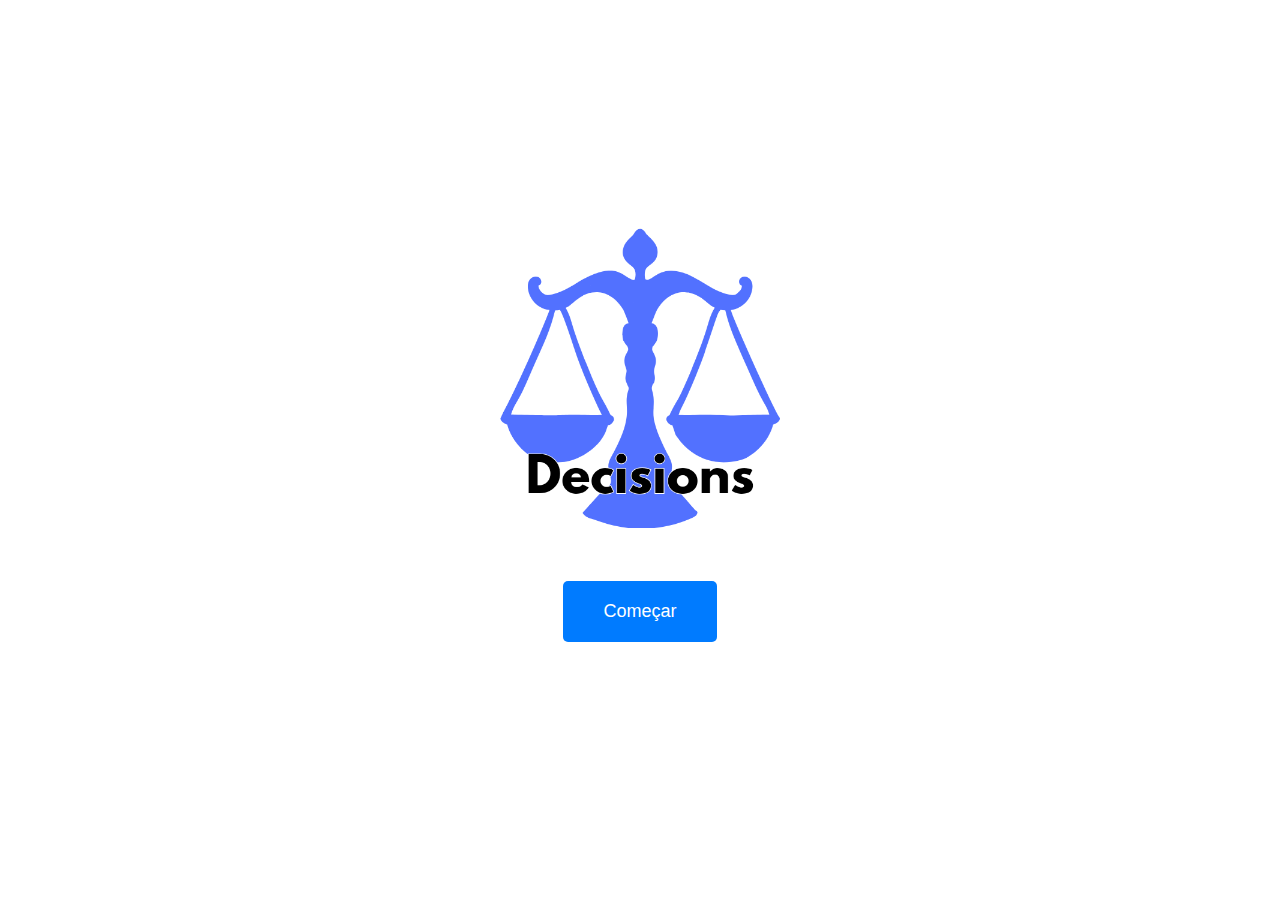
<file: app/templates/index.html>
<!DOCTYPE html>
<html lang="pt-BR">
<head>
    <meta charset="UTF-8">
    <meta name="viewport" content="width=device-width, initial-scale=1.0">
    <title>Decisions</title>
    <link rel="stylesheet" href="../static/styles.css">
</head>
<body>
    <div class="icon">
        <img class="img" src="../static/logo.png" alt="">
    </div>
    
    <a href="/login/">
        <button class="button">
            Começar
        </button>
    </a>

</body>
</html>
</file>
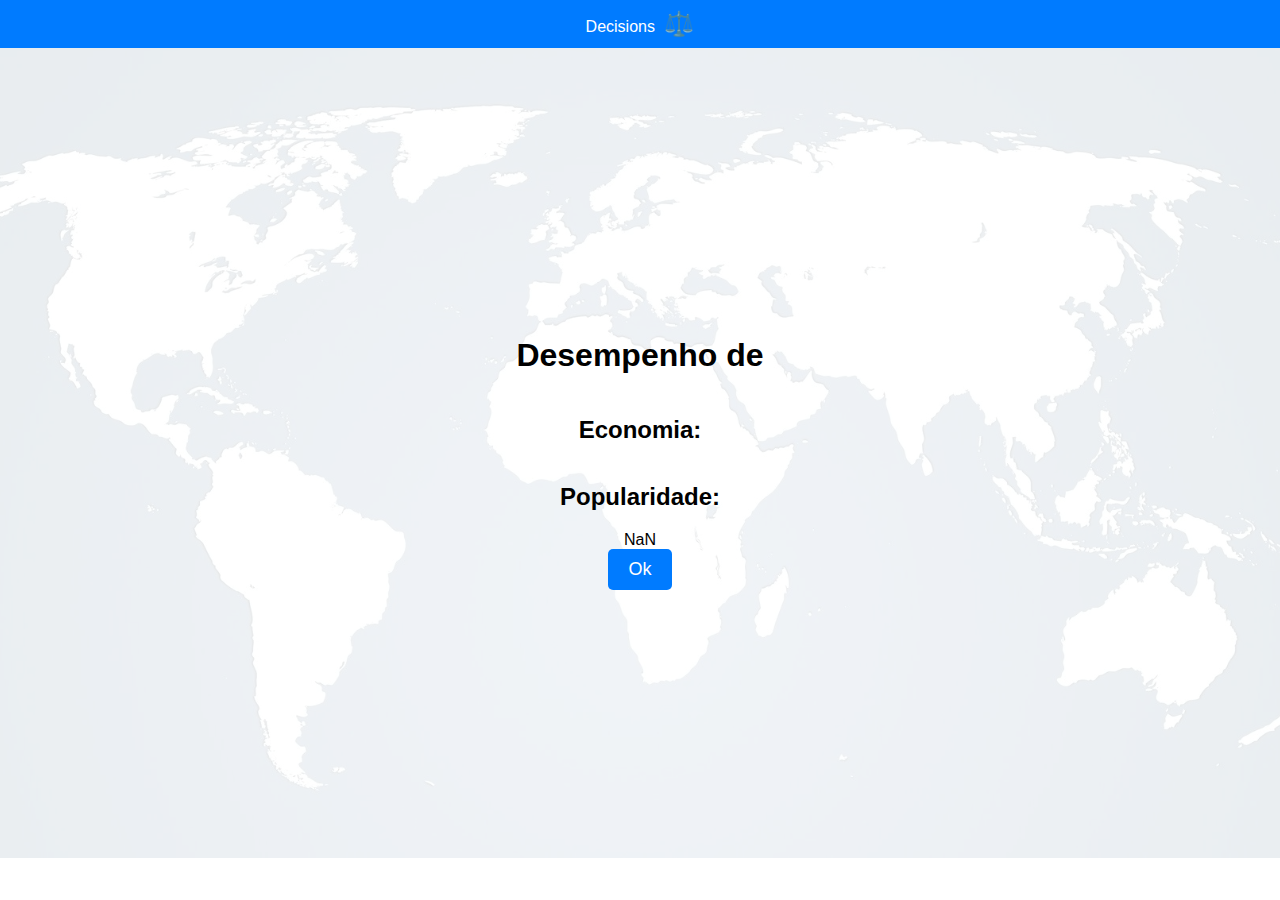
<file: app/templates/desempenho.html>
<!DOCTYPE html>
<html lang="pt-BR">
<head>
    <meta charset="UTF-8">
    <meta name="viewport" content="width=device-width, initial-scale=1.0">
    <title>Desempenho</title>
    <link rel="stylesheet" href="../static/stylegame.css">
</head>
<body>
    <a href="http://127.0.0.1:8000">
        <div class="navbar">
                Decisions <span class="emoji">⚖️</span>
        </div>
    </a>

    <div class="mainDesempenho">
        <h1>Desempenho de <span id="nome-jogador"></span></h1>
        <h2>Economia:</h2>
        <div class="value-item" id="economia">Dinheiro da economia: <span id="economia-value"></span></div>
        <h2>Popularidade:</h2>
        <div class="value-item" id="popularidade">Popularidade: <span id="popularidade-value"></span></div>

        <button class="button" id="save-button">Ok</button>
    </div>

    <script>
        document.addEventListener('DOMContentLoaded', () => {
            // Recuperar valores do localStorage
            const nomeJogador = localStorage.getItem('nomeJogador');
            const economia = localStorage.getItem('economia');
            let popularidade = localStorage.getItem('popularidade');
    
            // Converter popularidade para inteiro
            popularidade = parseInt(popularidade, 10);
    
            // Exibir valores na página
            document.getElementById('nome-jogador').textContent = nomeJogador;
            document.getElementById('economia').textContent = economia;
            document.getElementById('popularidade').textContent = popularidade;
    
            // Adicionar evento de clique ao botão
            document.getElementById('save-button').addEventListener('click', () => {
                fetch('/save-desempenho/', {
                    method: 'POST',
                    headers: {
                        'Content-Type': 'application/json',
                        'X-CSRFToken': '{{ csrf_token }}'
                    },
                    body: JSON.stringify({
                        nome_jogador: nomeJogador,
                        economia: economia,
                        popularidade: popularidade
                    })
                }).then(response => {
                    if (response.ok) {
                        window.location.href = '/';
                    } else {
                        alert('Erro ao salvar os dados.');
                    }
                });
            });
        });
    </script>
</body>
</html>
</file>
<file: app/static/styles.css>
body {
    display: flex;
    flex-direction: column;
    justify-content: center;
    align-items: center;
    height: 100vh;
    margin: 0;
    background-color: white;
    font-family: Arial, sans-serif;
}
.navbar {
    background-color: #333;
    color: #fff;
    padding: 10px;
    text-align: center;
}
.emoji {
    font-size: 24px;
    margin-left: 5px;
}
.icon {
    font-size: 100px;
    color: blue;
}
.img {
    height: 300px;
    width: 300px;
}
.form-container {
    display: flex;
    flex-direction: column;
    align-items: flex-start;
    width: 300px;
}
.form-group {
    margin-bottom: 15px;
    width: 100%;
}
label {
    font-size: 18px;
    color: black;
    margin-bottom: 5px;
}
input, select {
    width: 100%;
    padding: 8px;
    font-size: 16px;
    border: 1px solid #ccc;
    border-radius: 5px;
}
.button {
    display: flex;
    align-items: center;
    justify-content: center;
    padding: 20px 40px;
    background-color: #007bff;
    color: white;
    border: none;
    border-radius: 5px;
    cursor: pointer;
    font-size: 18px;
    margin: 30px;
}

a{
    text-decoration: none;
}
</file>
<file: app/static/stylegame.css>
body {
    font-family: Arial, sans-serif;
    background-color: rgba(255, 255, 255, 0.9); /* Cor branca com 50% de opacidade */
    margin: 0;
    padding: 0;
    background-image: url('world.webp');
    background-size: cover; /* Ajusta a imagem para cobrir toda a tela */
    background-position: center; /* Centraliza a imagem */
    background-repeat: no-repeat; /* Evita que a imagem se repita */
    background-blend-mode: lighten; /* Mistura a cor de fundo com a imagem */
}
.navbar {
    background-color: #007bff;
    color: #fff;
    padding: 10px;
    text-align: center;
}
.mainDesempenho{
    display: flex;
    flex-direction: column;
    justify-content: center;
    align-items: center;
    height: 90vh;
    margin: 0;
    font-family: Arial, sans-serif;
}
.emoji {
    font-size: 24px;
    margin-left: 5px;
}
.values {
    background-color: #007bff;
    color: white;
    text-align: center;
    padding: 20px;
    position: absolute;
    bottom: 0;
    left: 0;
    right: 0;
    display: flex;
    justify-content: space-around;
    align-items: center;
}
.value-item {
    margin: 0 10px;
}
.decision-form {
    text-align: center;
    padding: 20px;
}
.decision-form label {
    display: block;
    margin-bottom: 10px;
}
.decision-form input[type="range"] {
    width: 70%; /* Ajuste o comprimento aqui */
}
.decision-form button {
    background-color: #007bff;
    color: #fff;
    border: none;
    padding: 10px 20px;
    cursor: pointer;
    border-radius: 5px;
}
.hand-emoji {
    font-size: 20px;
    margin-left: 5px;
}
.presidential-actions {
    margin-top: 20px;
}
.presidential-actions ul {
    list-style: none;
    padding: 0;
}
.presidential-actions li {
    margin-bottom: 10px;
}

.chart-container{
    width: 300px;
    height: 300px;
    margin: 50px;
}
.container {
    display: flex;
    justify-content: space-between;
    align-items: flex-start;
    margin: 40px;
}
.column {
    flex: 1;
    padding-top: 30px;
    padding-left: 10px;
    padding-right: 10px;
}
.button {
    display: flex;
    align-items: center;
    justify-content: center;
    padding: 10px 20px;
    background-color: #007bff;
    color: white;
    border: none;
    border-radius: 5px;
    cursor: pointer;
    font-size: 18px;
}
a{
    text-decoration: none;
}
.img {
    height: 30px;
    width: 30px;
}
h1{
   color: black;
}
</file>
